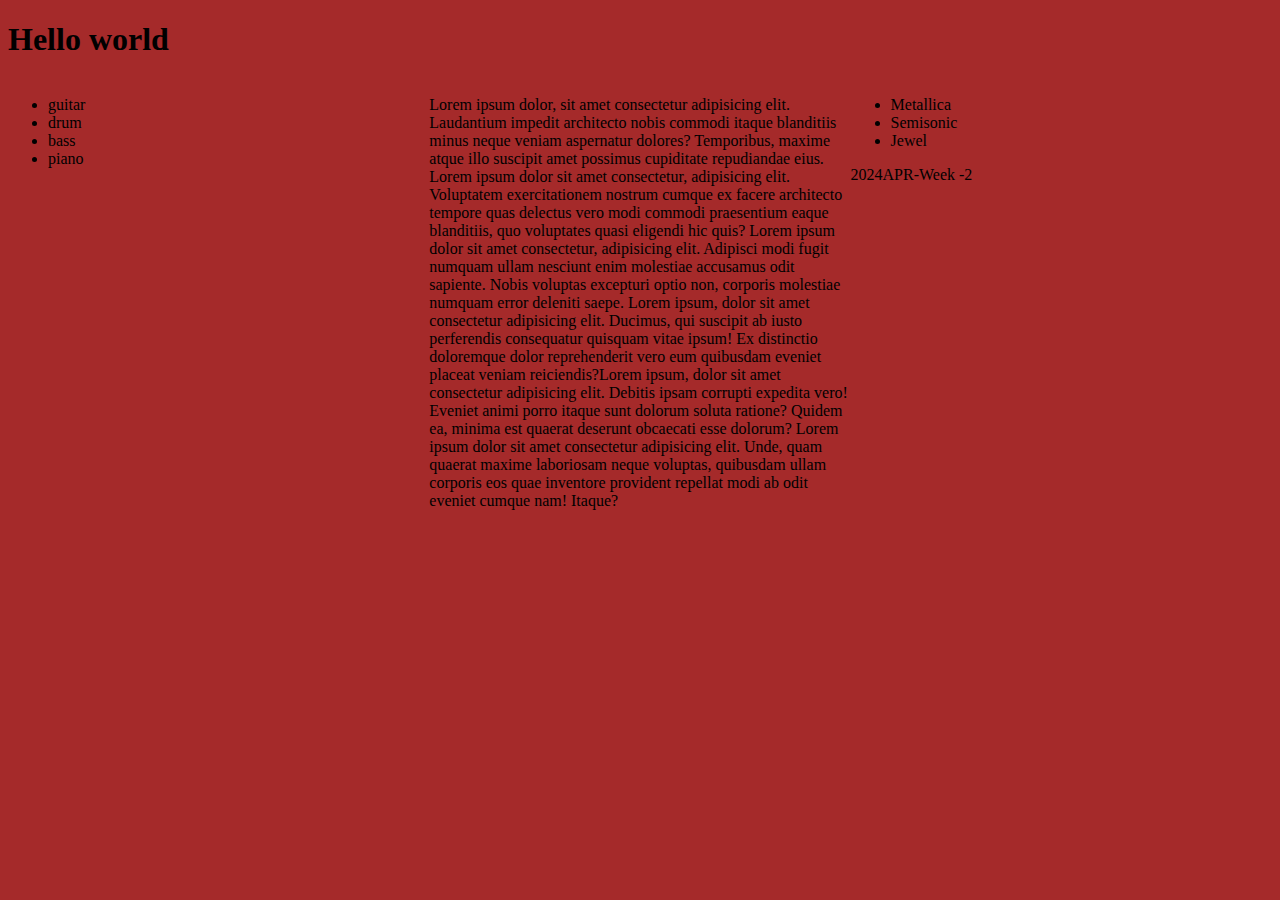
<file: index.html>
<!DOCTYPE html>
<html lang="en">
<head>
    <meta charset="UTF-8">
    <meta name="viewport" content="width=device-width, initial-scale=1.0">
    <title>Document</title>
    <link rel="stylesheet" href="./style.css">
</head>
<body>
    <header class="row">
        <h1>Hello world</h1>
    </header>
    
    <main>
        <div class="column">
            <ul>
                <li>guitar</li>
                <li>drum</li>
                <li>bass</li>
                <li>piano</li>
            </ul>     
        </div>
        <article class="column">
            <p>Lorem ipsum dolor, sit amet consectetur adipisicing elit. Laudantium impedit architecto nobis commodi itaque blanditiis minus neque veniam aspernatur dolores? Temporibus, maxime atque illo suscipit amet possimus cupiditate repudiandae eius. Lorem ipsum dolor sit amet consectetur, adipisicing elit. Voluptatem exercitationem nostrum cumque ex facere architecto tempore quas delectus vero modi commodi praesentium eaque blanditiis, quo voluptates quasi eligendi hic quis? Lorem ipsum dolor sit amet consectetur, adipisicing elit. Adipisci modi fugit numquam ullam nesciunt enim molestiae accusamus odit sapiente. Nobis voluptas excepturi optio non, corporis molestiae numquam error deleniti saepe. Lorem ipsum, dolor sit amet consectetur adipisicing elit. Ducimus, qui suscipit ab iusto perferendis consequatur quisquam vitae ipsum! Ex distinctio doloremque dolor reprehenderit vero eum quibusdam eveniet placeat veniam reiciendis?Lorem ipsum, dolor sit amet consectetur adipisicing elit. Debitis ipsam corrupti expedita vero! Eveniet animi porro itaque sunt dolorum soluta ratione? Quidem ea, minima est quaerat deserunt obcaecati esse dolorum? Lorem ipsum dolor sit amet consectetur adipisicing elit. Unde, quam quaerat maxime laboriosam neque voluptas, quibusdam ullam corporis eos quae inventore provident repellat modi ab odit eveniet cumque nam! Itaque?</p>
        </article>
        <aside class="column">
            <ul>
            <li>Metallica</li>
            <li>Semisonic</li>
            <li>Jewel</li>
            </ul>
        </aside>
    </main>
        <footer>
            <p>2024APR-Week -2</p>
        </footer>
        
    
</body>
</html>
</file>
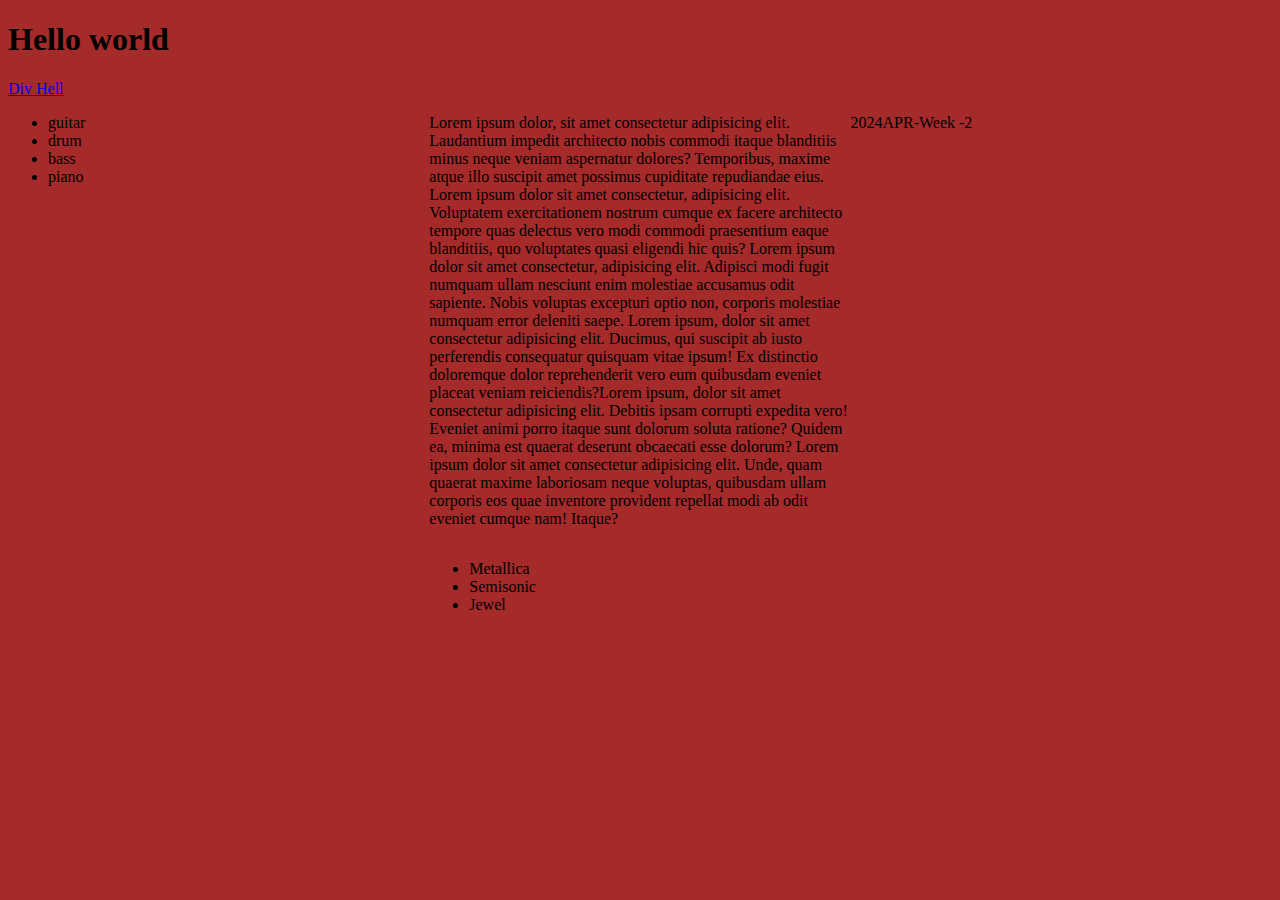
<file: div_hell.html>
<!DOCTYPE html>
<html lang="en">
<head>
    <meta charset="UTF-8">
    <meta name="viewport" content="width=device-width, initial-scale=1.0">
    <title>Document</title>
    <link rel="stylesheet" href="./style.css">
</head>
<body>
    <header class="row">
        <h1>Hello world</h1>
    </header>
    <nav>
        <a href="./div_hell.html">Div Hell</a>
        
    </nav>
    <main>
        <div class="column">
            <ul>
                <li>guitar</li>
                <li>drum</li>
                <li>bass</li>
                <li>piano</li>
            </ul>     
        </div>
        <div class="column">
            <p>Lorem ipsum dolor, sit amet consectetur adipisicing elit. Laudantium impedit architecto nobis commodi itaque blanditiis minus neque veniam aspernatur dolores? Temporibus, maxime atque illo suscipit amet possimus cupiditate repudiandae eius. Lorem ipsum dolor sit amet consectetur, adipisicing elit. Voluptatem exercitationem nostrum cumque ex facere architecto tempore quas delectus vero modi commodi praesentium eaque blanditiis, quo voluptates quasi eligendi hic quis? Lorem ipsum dolor sit amet consectetur, adipisicing elit. Adipisci modi fugit numquam ullam nesciunt enim molestiae accusamus odit sapiente. Nobis voluptas excepturi optio non, corporis molestiae numquam error deleniti saepe. Lorem ipsum, dolor sit amet consectetur adipisicing elit. Ducimus, qui suscipit ab iusto perferendis consequatur quisquam vitae ipsum! Ex distinctio doloremque dolor reprehenderit vero eum quibusdam eveniet placeat veniam reiciendis?Lorem ipsum, dolor sit amet consectetur adipisicing elit. Debitis ipsam corrupti expedita vero! Eveniet animi porro itaque sunt dolorum soluta ratione? Quidem ea, minima est quaerat deserunt obcaecati esse dolorum? Lorem ipsum dolor sit amet consectetur adipisicing elit. Unde, quam quaerat maxime laboriosam neque voluptas, quibusdam ullam corporis eos quae inventore provident repellat modi ab odit eveniet cumque nam! Itaque?</p>
        </article>
        <aside class="column">
            <ul>
            <li>Metallica</li>
            <li>Semisonic</li>
            <li>Jewel</li>
            </ul>
        </aside>
    </main>
        <footer>
            <p>2024APR-Week -2</p>
        </footer>
        
    
</body>
</html>
</file>
<file: style.css>
/* Defaul styles for small screens and anything not caught by media.*/
body {
    background-color: blueviolet;
}
/* Styled for screens 600px wide and larger */
/* @media screen and (min-width: 600px) */
@media screen and (width > 600px){
    body{
        background-color: brown;
    }
}
@media screen and (width > 600px){
.column {
    float: left;
    width: 33.33%;
  }
}
  .row:after {
    content: "";
    display: table;
    clear: both;
  }
</file>
